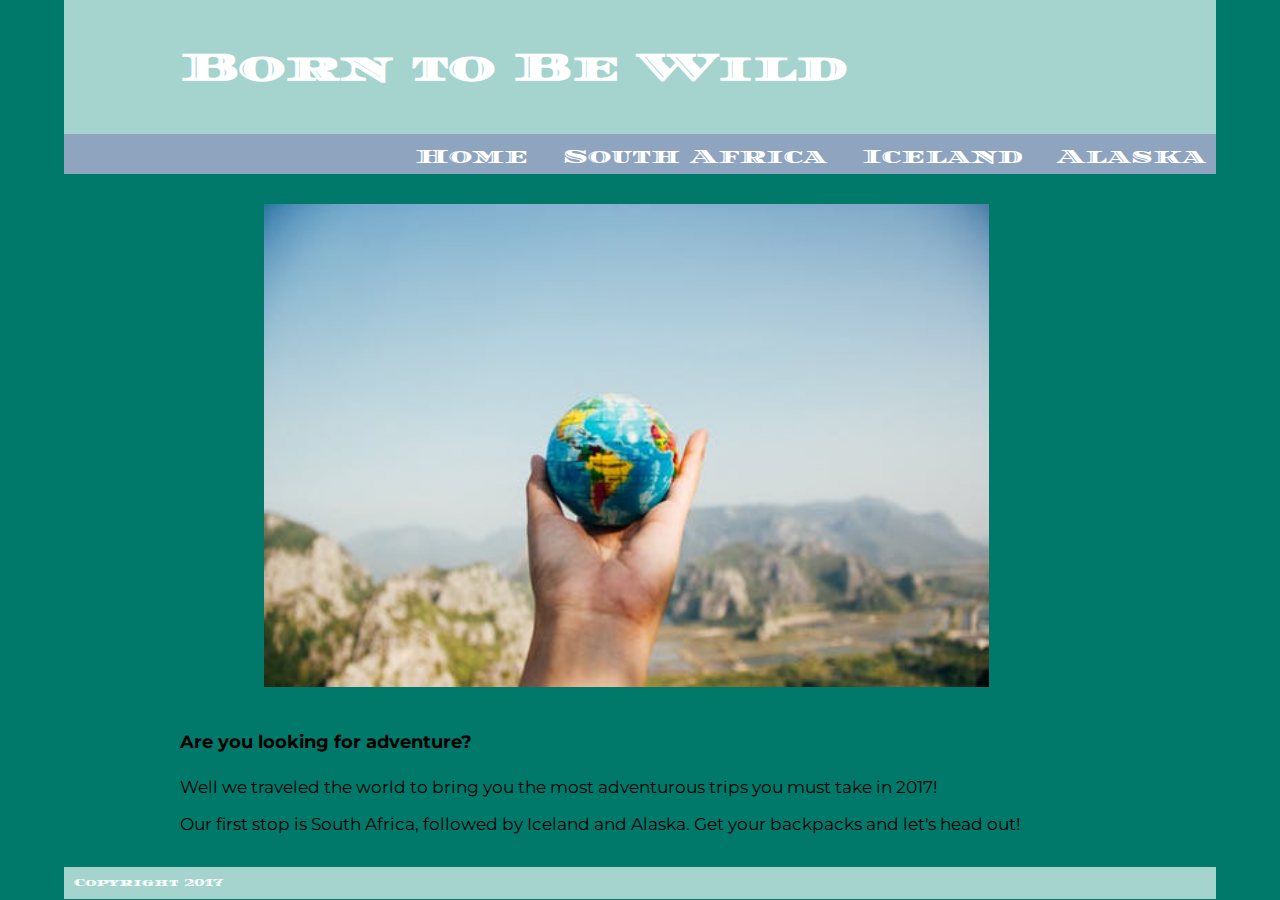
<file: index.html>
<!DOCTYPE html>
<html>
    <head>
        <title>Born to Be Wild</title>
        <link rel="stylesheet" href="stylesheet1.css" type="text/css" />
   <link href="https://fonts.googleapis.com/css?family=Diplomata+SC|Montserrat" rel="stylesheet">
    </head>
    <body>
        <div class="container">
<!--Header section-->
<header>
    <h1>Born to Be Wild</h1>
</header>

<!--Navigation-->
       <nav>
        <ul>
            <li><a href="index.html">Home</a></li>
            <li><a href="southafrica.html">South Africa</a></li>
            <li><a href="iceland.html">Iceland</a></li>
            <li><a href="alaska.html">Alaska</a></li>
         </ul>
    </nav>


<!--Main Picture-->
<div class="imgbox">
    <img src="images/world1.png" alt="World">
</div>

<!--Article section-->
<article>
    <h4>Are you looking for adventure?</h4>
    <p>Well we traveled the world to bring you the most adventurous trips you must take in 2017!</p>
    <p> Our first stop is South Africa, followed by Iceland and Alaska. Get your backpacks and let's head out!</p>
</article>

<!--Footer-->
<footer>Copyright 2017</footer>

</div> <!--closes .container -->
    </body>
</html>
</file>
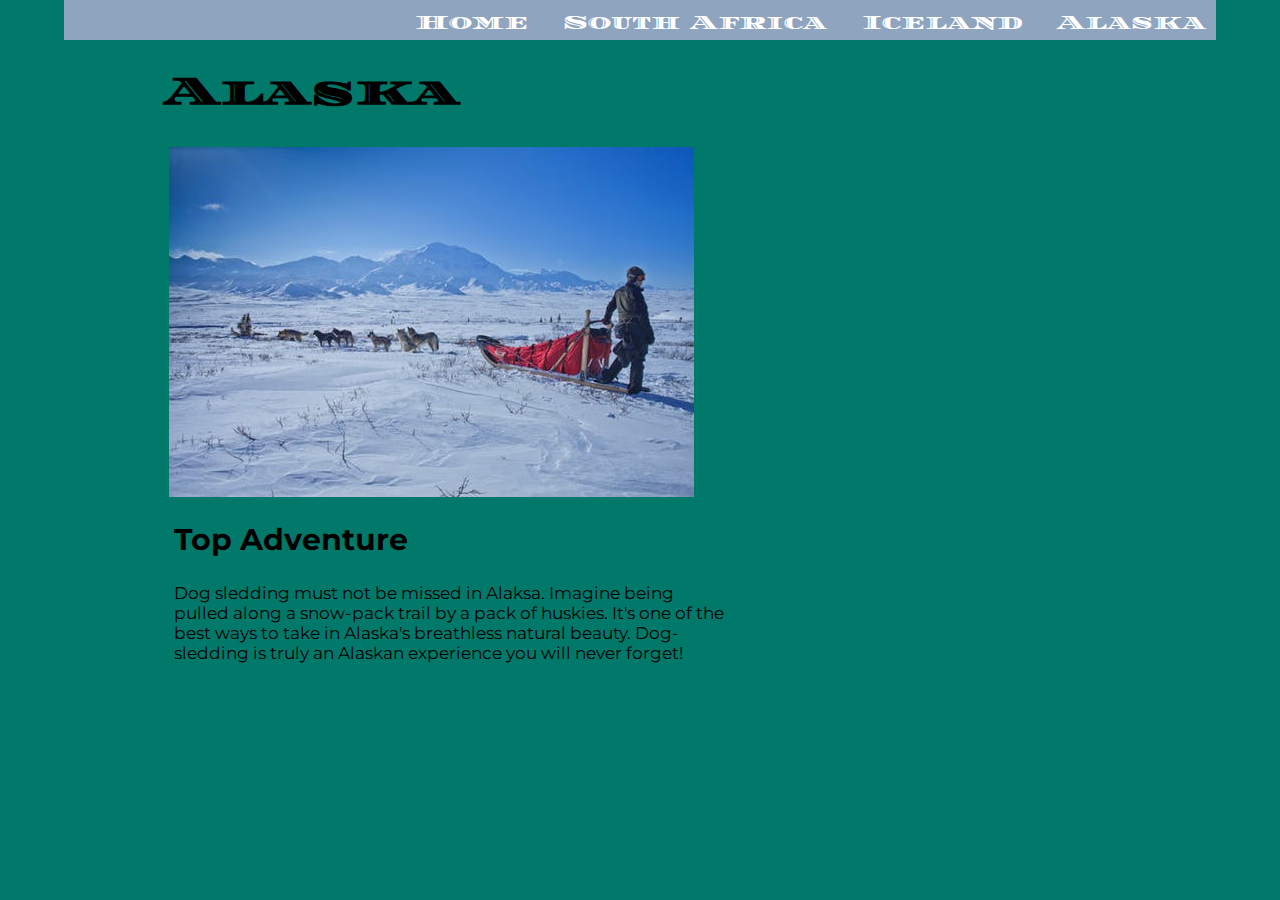
<file: alaska.html>
<!doctype.html>
<html>
<head>
    <link href="stylesheet1.css" rel="stylesheet" type="text/css" />
     <link href="https://fonts.googleapis.com/css?family=Diplomata+SC|Montserrat" rel="stylesheet">
    </head>
<body>
    <nav>
 <ul>
            <li><a href="index.html">Home</a></li>
            <li><a href="southafrica.html">South Africa</a></li>
            <li><a href="iceland.html">Iceland</a></li>
            <li><a href="alaska.html">Alaska</a></li>
         </ul>
</nav>
    <h1>Alaska</h1>
    <div class="main">
    <div class="map"><img src="images/iceland1.png"
    </div>
    <div class="components">
    <div class="title"><h2>Top Adventure</h2></div>
    <div class="review"><p>Dog sledding must not be missed in Alaksa. Imagine being pulled along a snow-pack trail by a pack of huskies. It's one of the best ways to take in Alaska's breathless natural beauty. Dog-sledding is truly an Alaskan experience you will never forget! </p>
        </div>
    </div>
        </div>
    
    </body>
</html>
</file>
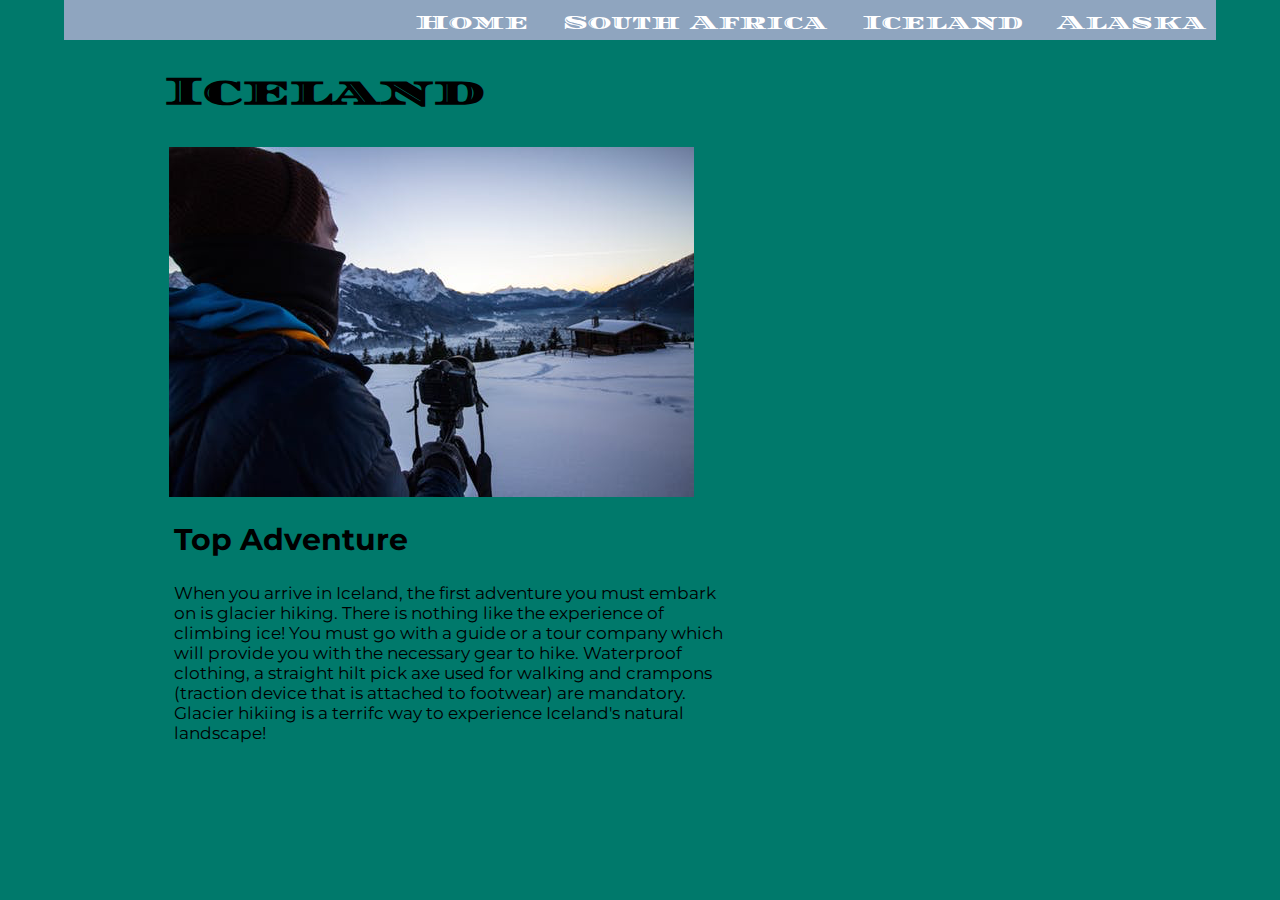
<file: iceland.html>
<!doctype.html>
<html>
<head>
    <link href="stylesheet1.css" rel="stylesheet" type="text/css" />
     <link href="https://fonts.googleapis.com/css?family=Diplomata+SC|Montserrat" rel="stylesheet">
    </head>
<body>
    <nav>
 <ul>
            <li><a href="index.html">Home</a></li>
            <li><a href="southafrica.html">South Africa</a></li>
            <li><a href="iceland.html">Iceland</a></li>
            <li><a href="alaska.html">Alaska</a></li>
         </ul>
</nav>
    <h1>Iceland</h1>
    <div class="main">
    <div class="map"><img src="images/iceland5.png"
    </div>
    <div class="components">
    <div class="title"><h2>Top Adventure</h2></div>
    <div class="review"><p>When you arrive in Iceland, the first adventure you must embark on is glacier hiking. There is nothing like the experience of climbing ice! You must go with a guide or a tour company which will provide you with the necessary gear to hike. Waterproof clothing, a straight hilt pick axe used for walking and crampons (traction device that is attached to footwear) are mandatory. Glacier hikiing is a terrifc way to experience Iceland's natural landscape!</p>
        </div>
    </div>
        </div>
    
    </body>
</html>
</file>
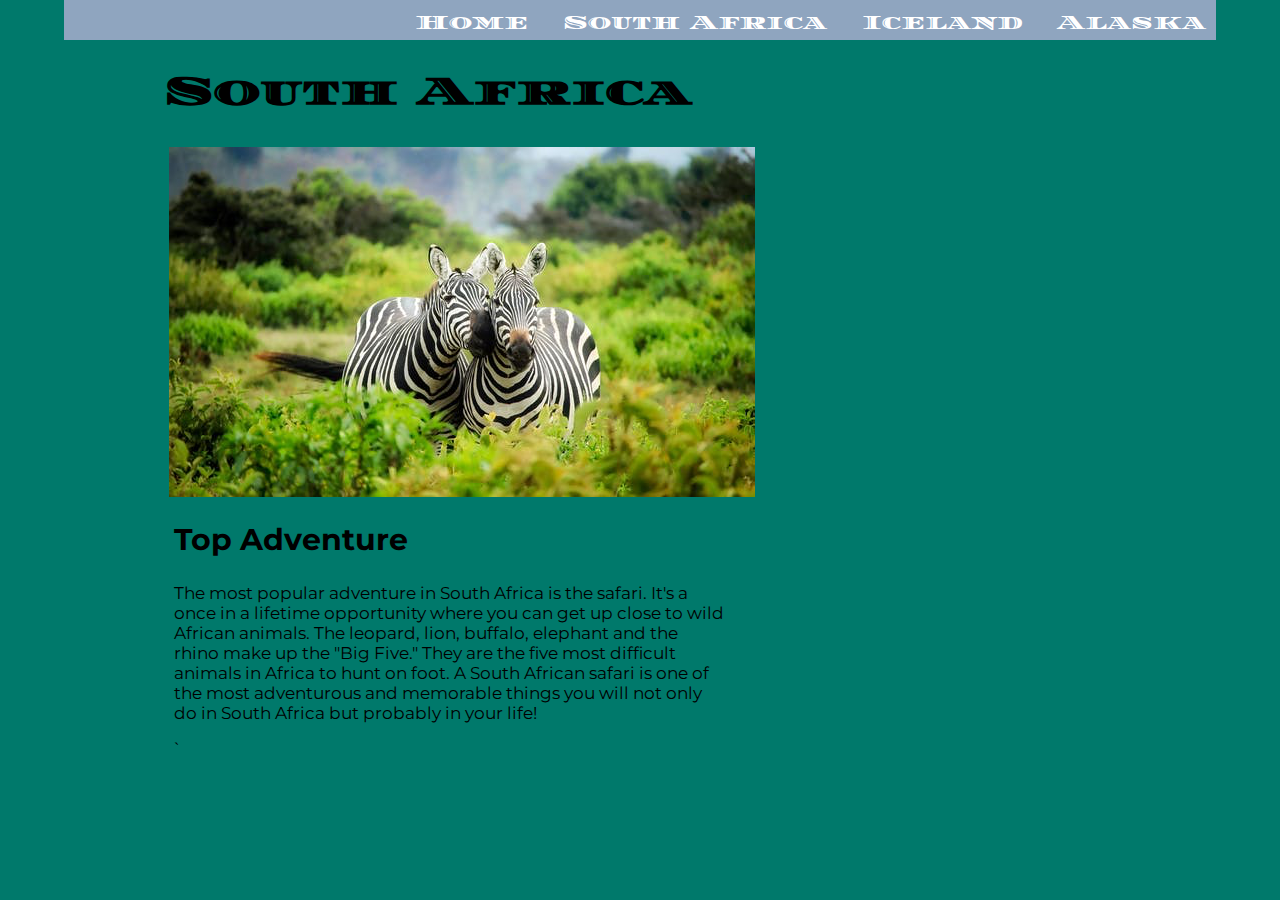
<file: southafrica.html>
<!doctype.html>
<html>
<head>
    <link href="stylesheet1.css" rel="stylesheet" type="text/css" />
       <link href="https://fonts.googleapis.com/css?family=Diplomata+SC|Montserrat" rel="stylesheet">
    </head>
<body>
    <nav>
 <ul>
           <li><a href="index.html">Home</a></li>
            <li><a href="southafrica.html">South Africa</a></li>
            <li><a href="iceland.html">Iceland</a></li>
            <li><a href="alaska.html">Alaska</a></li>
         </ul>
</nav>
    <h1>South Africa</h1>
    <div class="main">
    <div class="map"><img src="images/safari3.png"
    </div>
    <div class="components">
    <div class="title"><h2>Top Adventure</h2></div>
    <div class="review"><p>The most popular adventure in South Africa is the safari. It's a once in a lifetime opportunity where you can get up close to wild African animals. The leopard, lion, buffalo, elephant and the rhino make up the "Big Five." They are the five most difficult animals in Africa to hunt on foot. A South African safari is one of the most adventurous and memorable things you will not only do in South Africa but probably in your life!</p>
        </div>`
    </div>
        </div>
    
    </body>
</html>
</file>
<file: stylesheet1.css>
body {
    background-color: #00796b;
    width:90%;
    margin:auto;}

/*header code*/
h1 {
    padding-left: 100px;
    font-family:'Diplomata SC', cursive;
    font-size: 40px;}

h2 {font-size: 30px; 
    font-family: 'montserrat', sans-serif;}

h4 {font-size: 18px; 
    font-family: 'montserrat', sans-serif; }

p {font-size: 17px; 
   font-family: 'montserrat', sans-serif;}
   
li {display: inline-block;
    font-size: 20px;
    text-align: left;
    padding-left: 20px;
    padding-right: 10px;}
  
 a {text-decoration: none;
    color: white;} 

/*location code*/
.main {
    width:100%;
    min-width: 1060px;
    padding-left: 100px;}

.map {
    display: inline-block;
    width: 30%;
    min-width: 330px;
    margin:5px;}
    
.components {
    width: 160%;
    margin: 5px;}
    
 
/*header code*/
   header, footer {
    padding: 1em;
    color: white;
    background-color: #a5d3ce;
    clear: left;
    text-align: left;} 
   
/*nav code*/  
nav {
    width: 100%;
    height: 40px; 
    color: white;
    background-color: #8fa5bf;
      font-family:'Diplomata SC', cursive;
    font-size: 10px;
    clear: left;
    display: inline-block;
    text-align: right;}
    
/*article code*/ 
 article {margin-left: 100px;
    padding: 1em;}

.imgbox {height: 30%; 
    display: inline-block;}

.imgbox img {width: 100%;
padding-left: 200px;
padding-top: 30px;}

footer { font-size: 10px;
         font-family:'Diplomata SC', cursive;}
</file>
